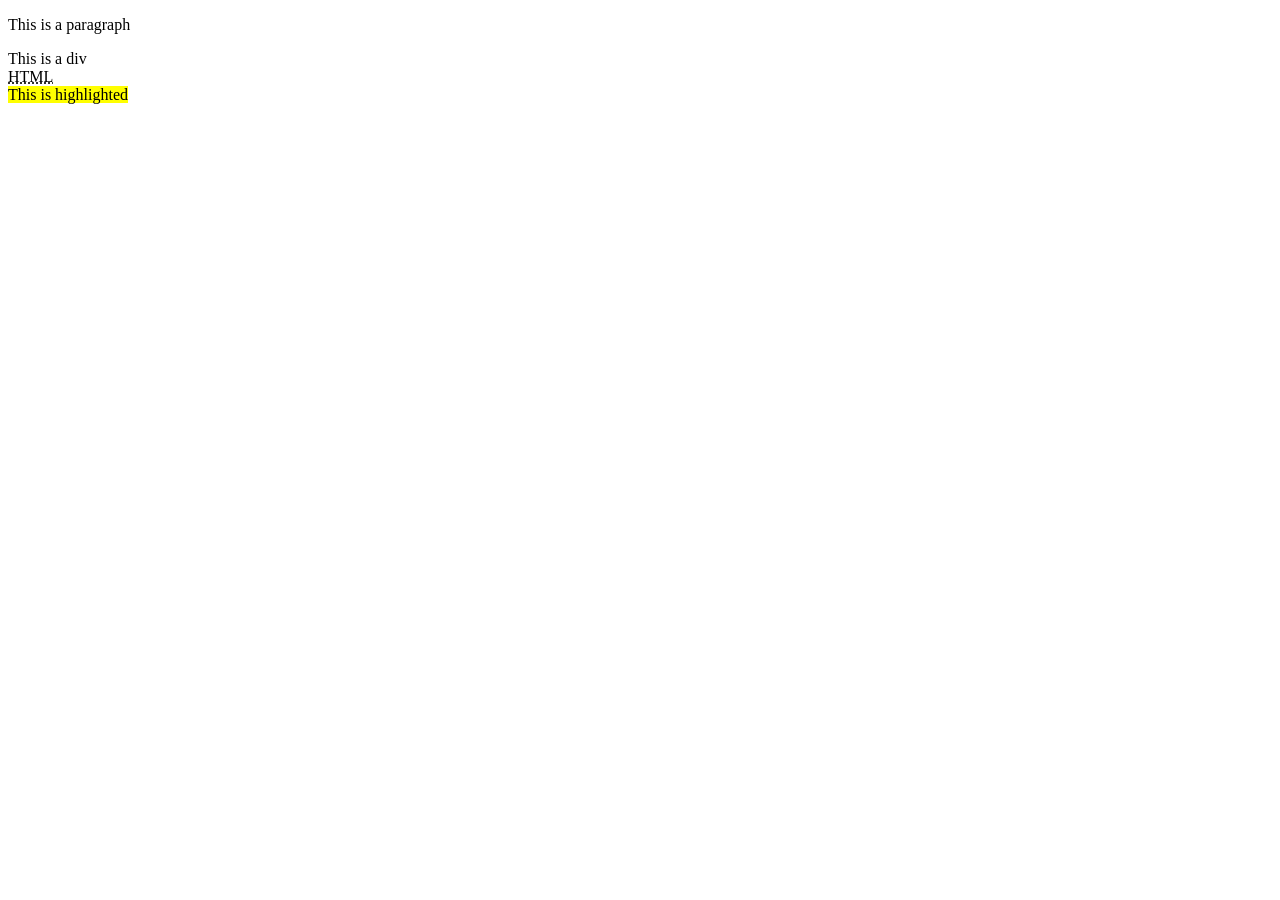
<file: Index.html>
<!DOCTYPE html>
<html lang="en">
    <head>
        <meta charset="UTF-8">
        <meta name="viewport" content = "width=device-width, intiial-scale=1">
        <title>Document</title>
    </head>
    <body>

        <p id="p1" class="group1">This is a paragraph</p>
        <div id="myDiv" class="group1">This is a div</div>

        <abbr title="HyperText Markup Language"> HTML</abbr>
        <br/>
        <mark> This is highlighted</mark>
        <br/>

        </body>
    </html>
</file>
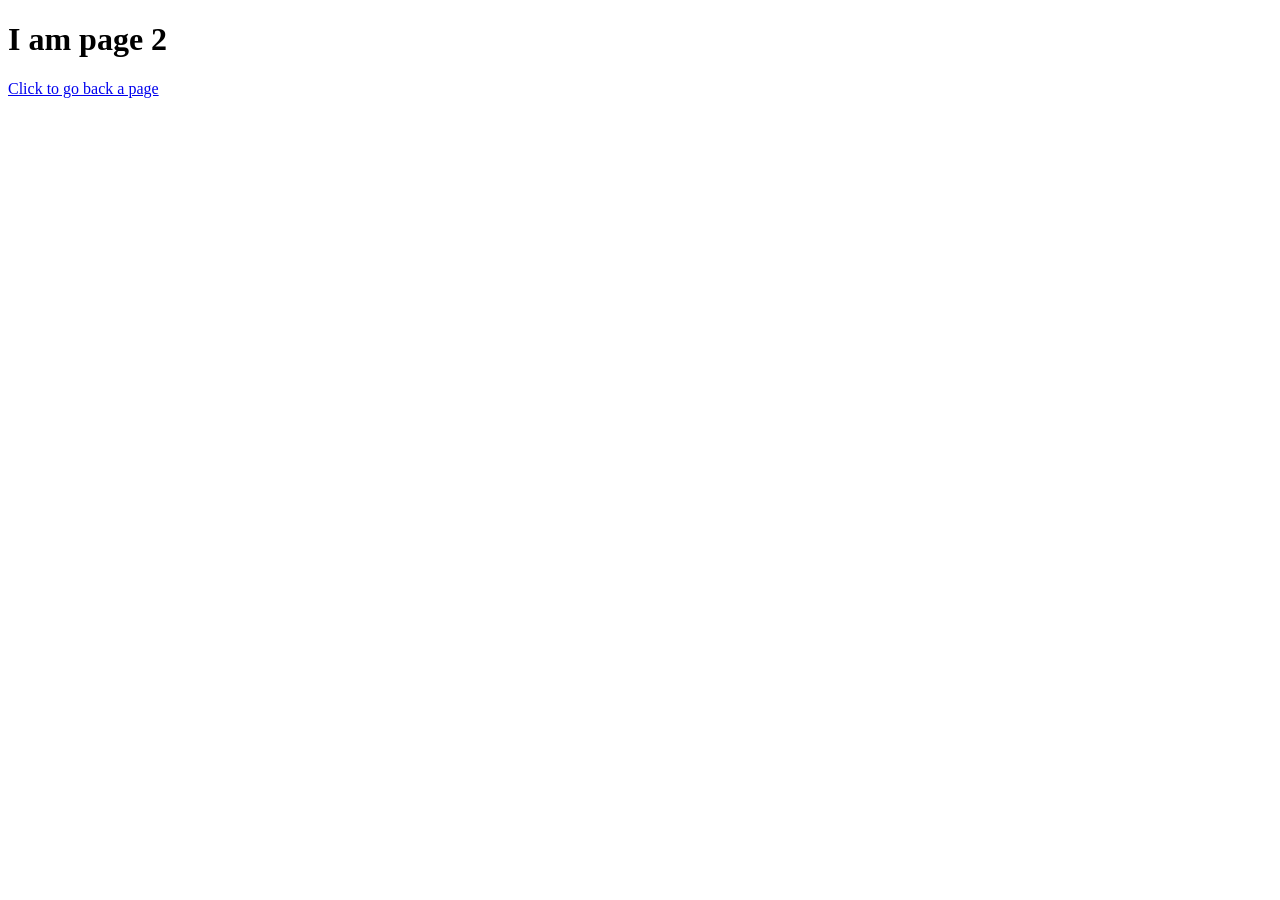
<file: about.html>
<!DOCTYPE html>
<html lang="en">
<head>
    <meta charset="UTF-8">
    <meta name="viewport" content="width=device-width, initial-scale=1.0">
    <title>Document</title>
</head>
<body>
    <h1>I am page 2</h1>
    <a href="index.html">Click to go back a page</a>
</body>
</html>
</file>
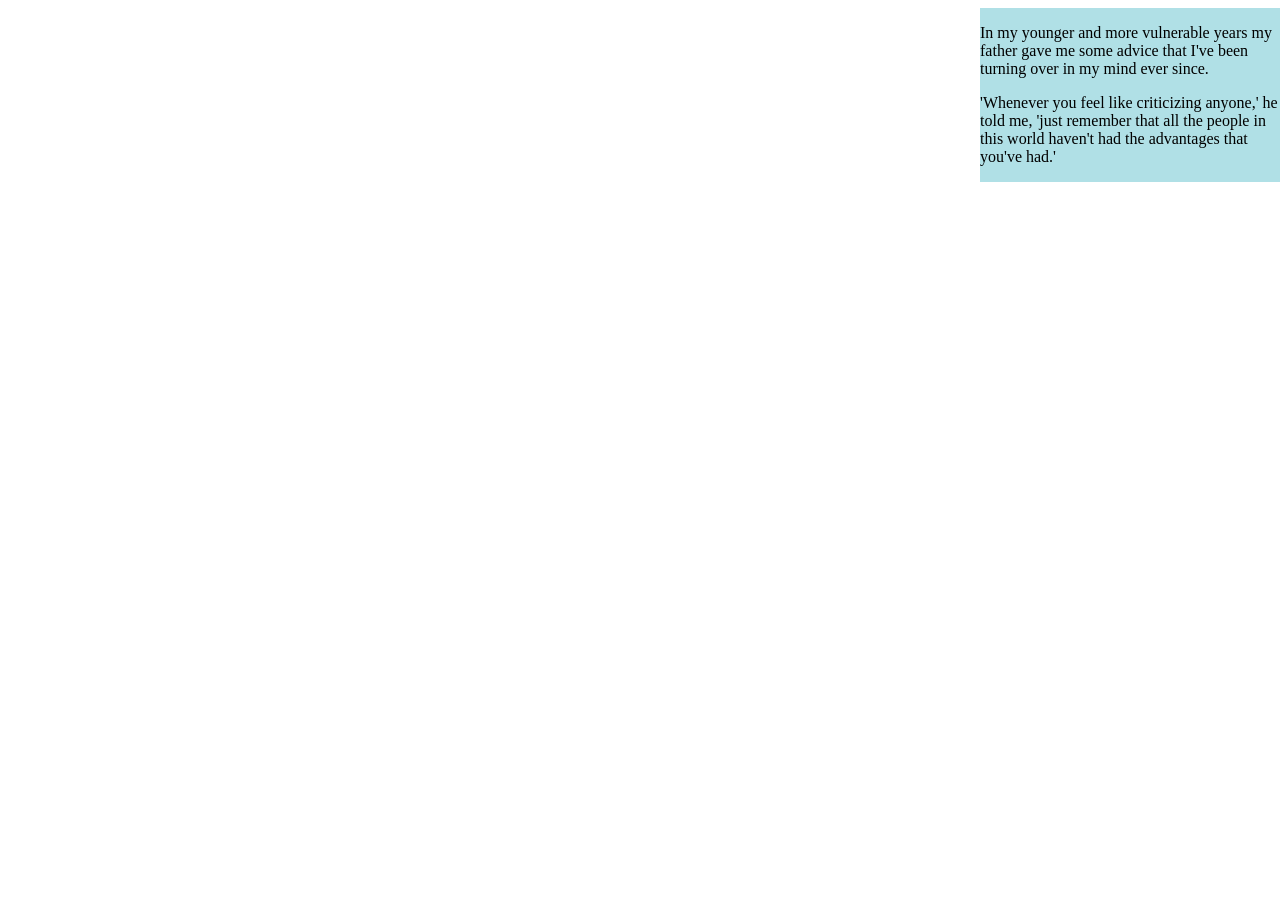
<file: AlignExercise.html>
<!DOCTYPE html>
<html>
<head>
    <style>
        div {
            width: 300px;
            background-color: #b0e0e6;
        }

        div {
            position: absolute;
            right: 0px;
            width: 300px;
            background-color: #b0e0e6;
        }
        div {
            margin-left: auto;
            margin-right: auto;
            width: 300px;
            background-color: #b0e0e6;
        }
    </style>
</head>
<body>
    <div>
        <p>In my younger and more vulnerable years my father gave me some advice that I've been turning over in my mind ever since.</p>
        <p>'Whenever you feel like criticizing anyone,' he told me, 'just remember that all the people in this world haven't had the advantages that you've had.'</p>
    </div>
</body>
</html>
</file>
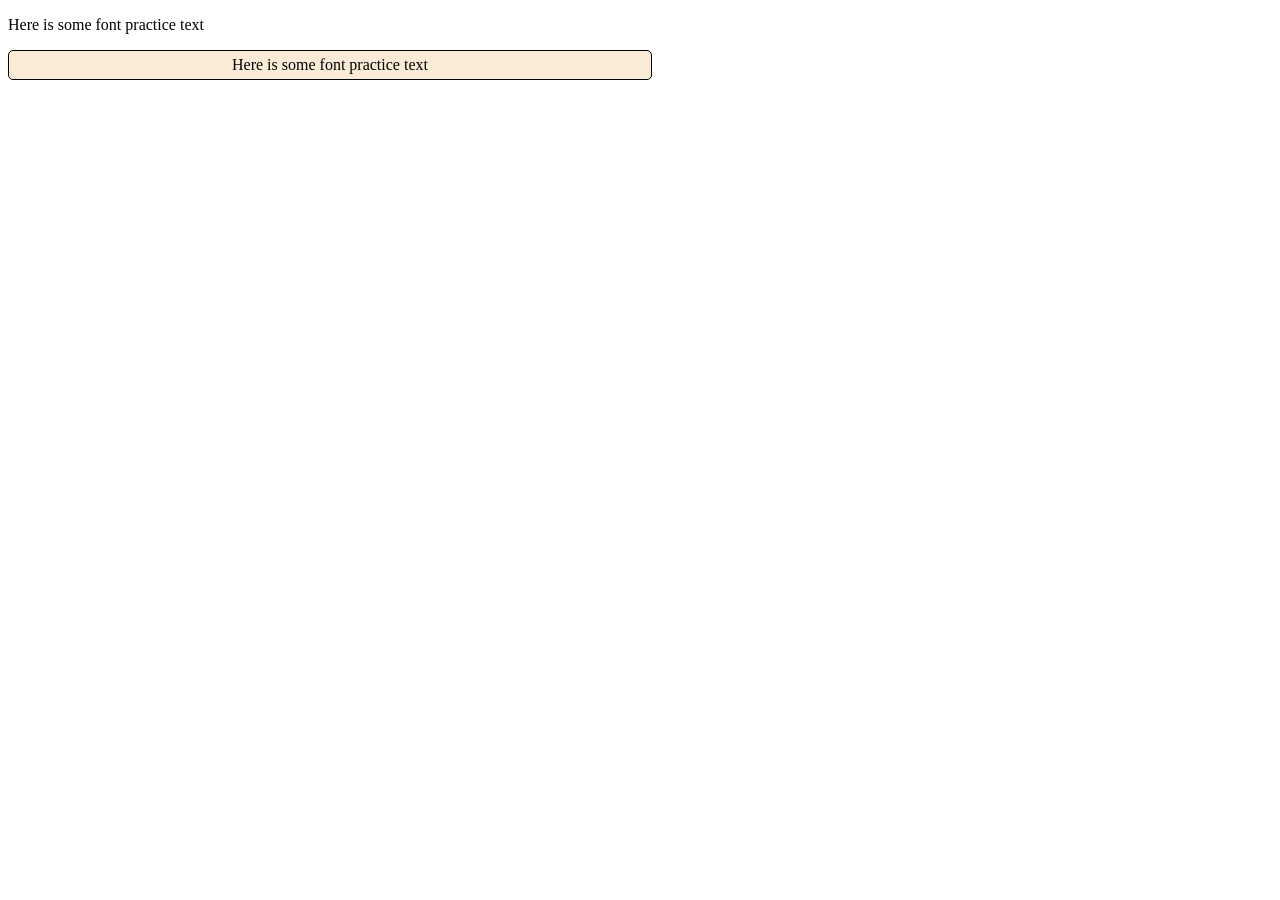
<file: FontsEx.html>
<!DOCTYPE html>
<html lang="en">

    <head>
        <meta charset="UTF-8">
        <meta name="viewport" content="width=device-width, initial-scale=1.0">
        <title>CSS fonts</title>
        <link rel="stylesheet" type="text/css" href="myFile1.css">
    </head>

    <body>

        <p> Here is some font practice text </p>


        <div> Here is some font practice text </div>

    </body>

</html>
</file>
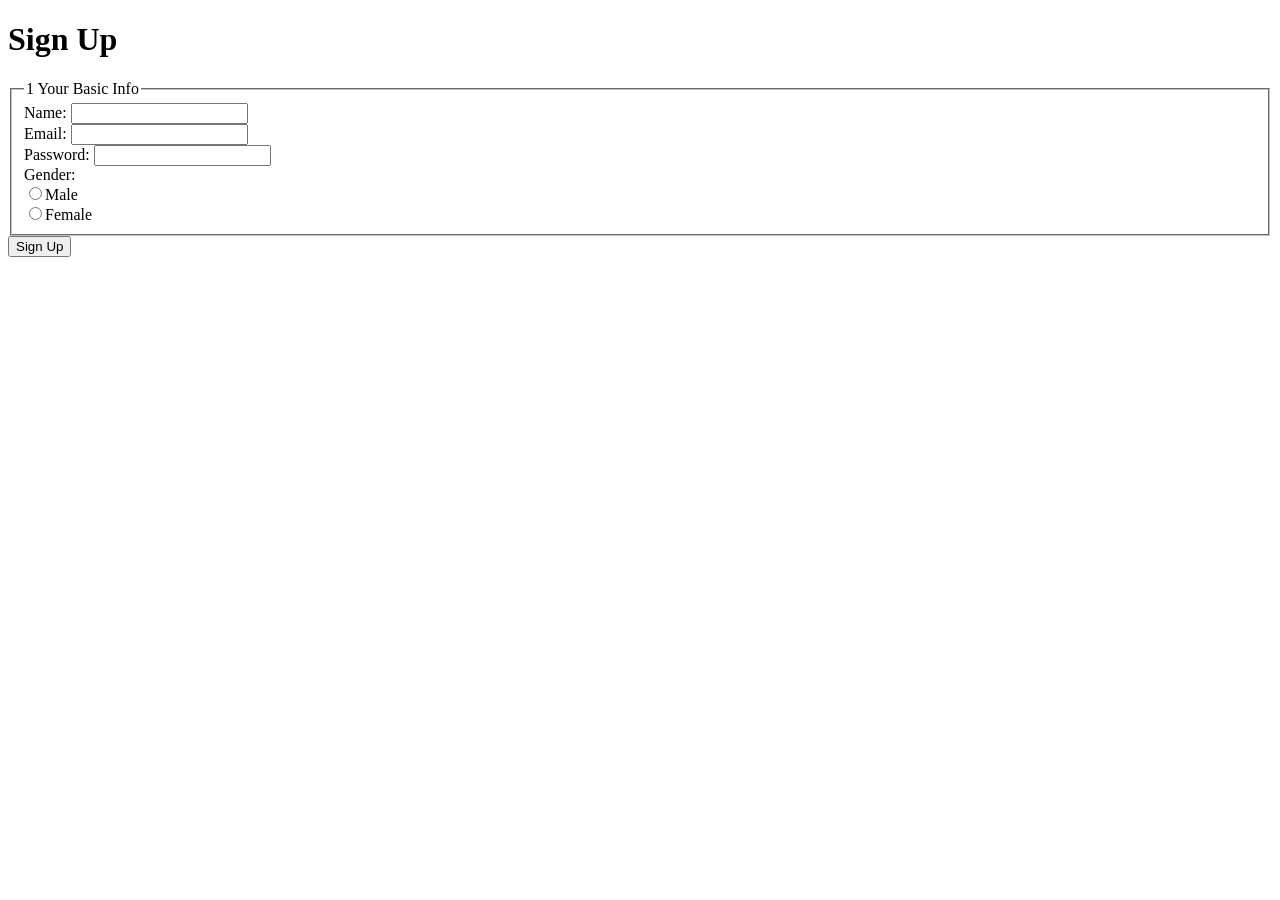
<file: FormsExercise.html>
<!Doctype html>
<html>
<head>
    <meta charset="utf-8">
    <meta name="viewport" content="width=device-width, initial-scale=1.0">
    <title>Sign Up Form</title>
</head>
<body>
    <form action="index.html" method="post">
        <h1> Sign Up </h1>
        <fieldset>
            <legend><span class="number">1</span> Your Basic Info</legend>
            <label for="name">Name:</label>
            <input type="text" id="name" name="user_name">
            <br>
            <label for="email">Email:</label>
            <input type="email" id="mail" name="user_email">
            <br>
            <label for="password">Password:</label>
            <input type="password" id="password"       name="user_password">
            <br>
            <label>Gender:</label>
            <br>
            <input type="radio" id="m_gender" value="m_gender" name="gender"><label for="m_gender">Male</label><br>
            <input type="radio" id="f_gender" value="f_gender" name="gender"><label for="f_gender">Female</label>
        </fieldset>
        <button type="submit">Sign Up</button>
    </form>
</body>
</html>
</file>
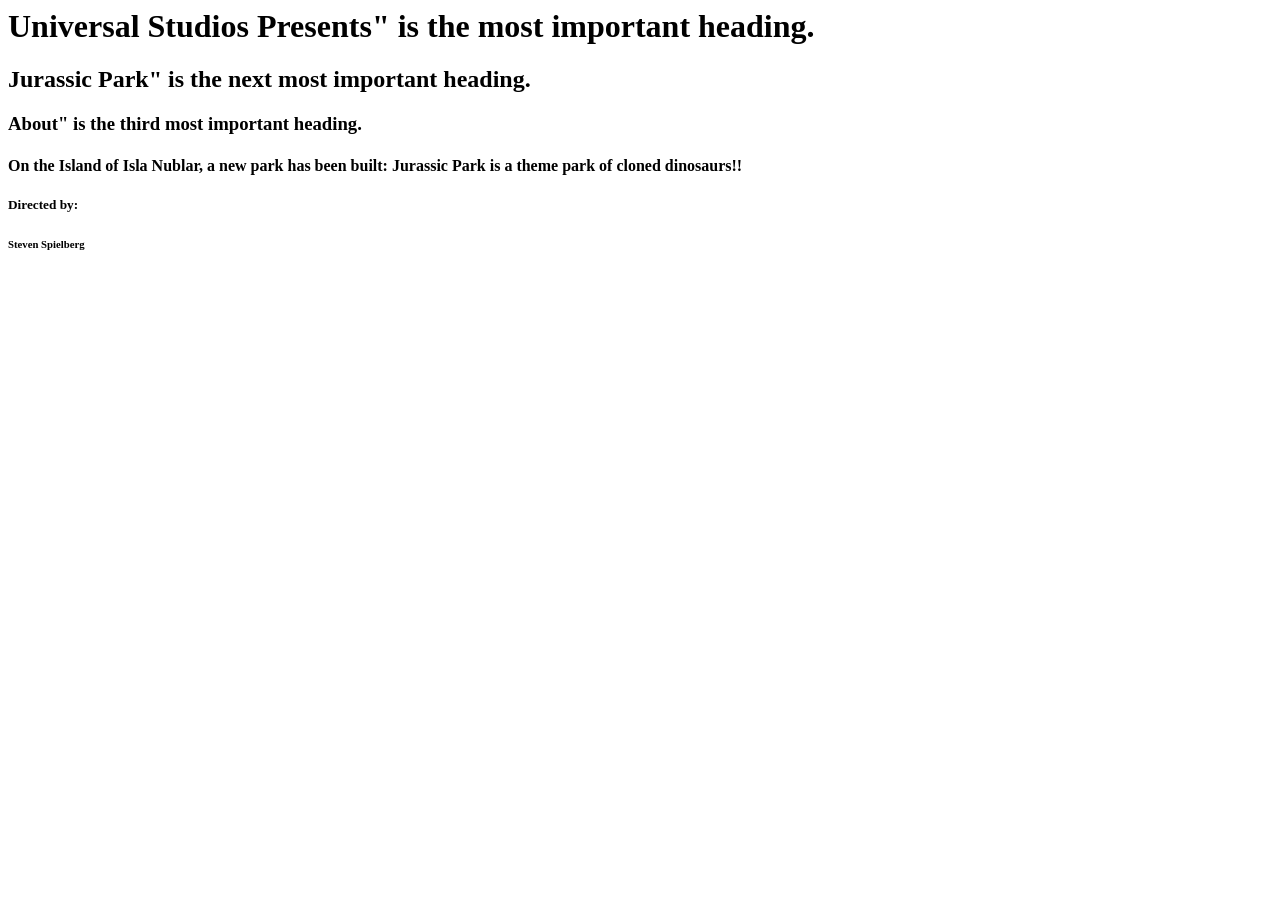
<file: HeadingsExercise.html>
<html>
<body>
   <h1>Universal Studios Presents" is the most important heading.</h1>
   <h2>Jurassic Park" is the next most important heading.</h2>
   <h3>About" is the third most important heading.</h3>
   <h4>On the Island of Isla Nublar, a new park has been built: Jurassic Park is a theme park of cloned dinosaurs!!</h4>
   <h5>Directed by:</h5>
   <h6>Steven Spielberg</h6>
</body>
</html>
</file>
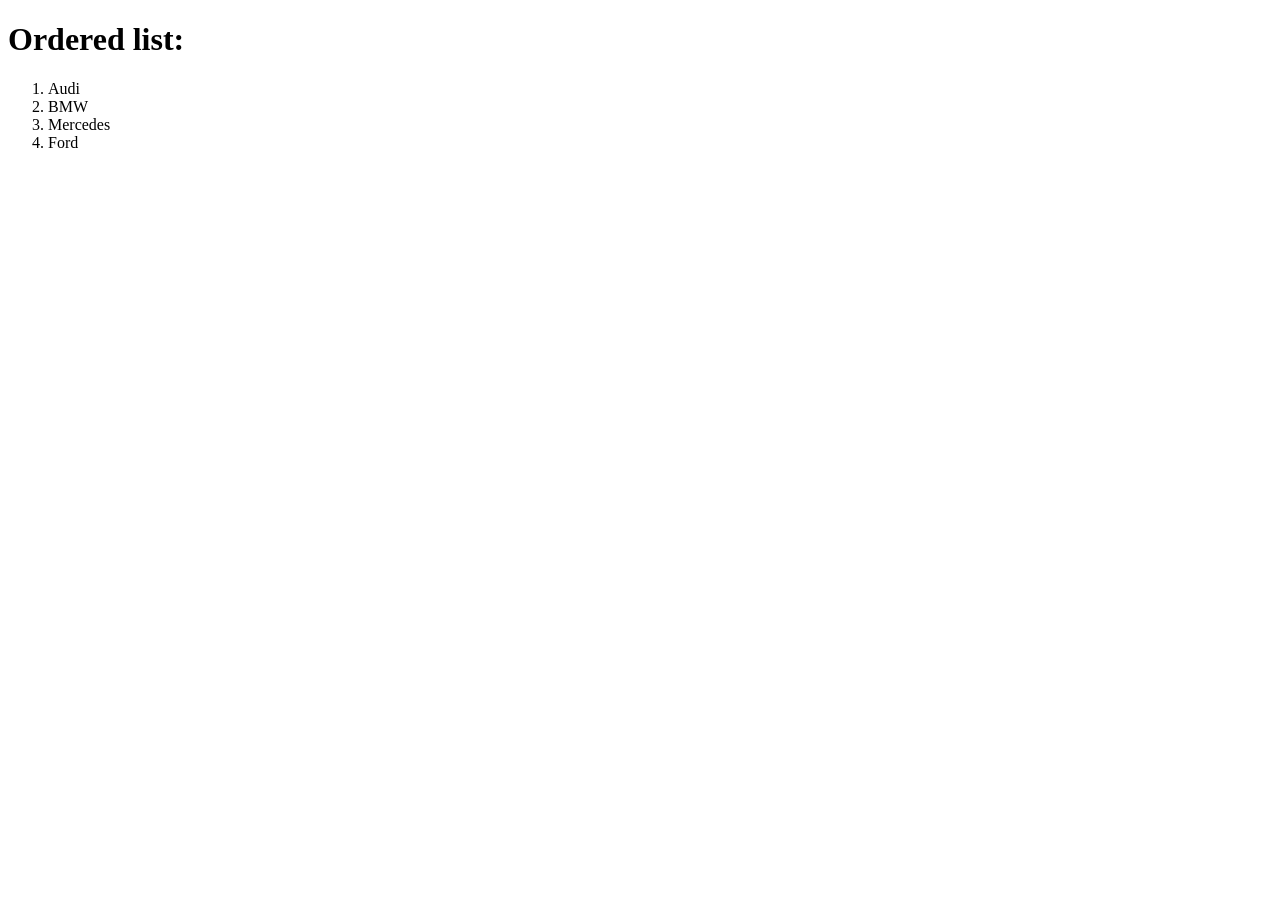
<file: ListsExercise.html>
<!DOCTYPE html> 
<html>
<head>
    <title>HTML</title>
</head>

<body>
    <h1>Ordered list:</h1>
    <ol>
    <li>Audi</li>
    <li>BMW</li>
    <li>Mercedes</li>
    <li>Ford</li>
    </ol>
</body>
</html>
</file>
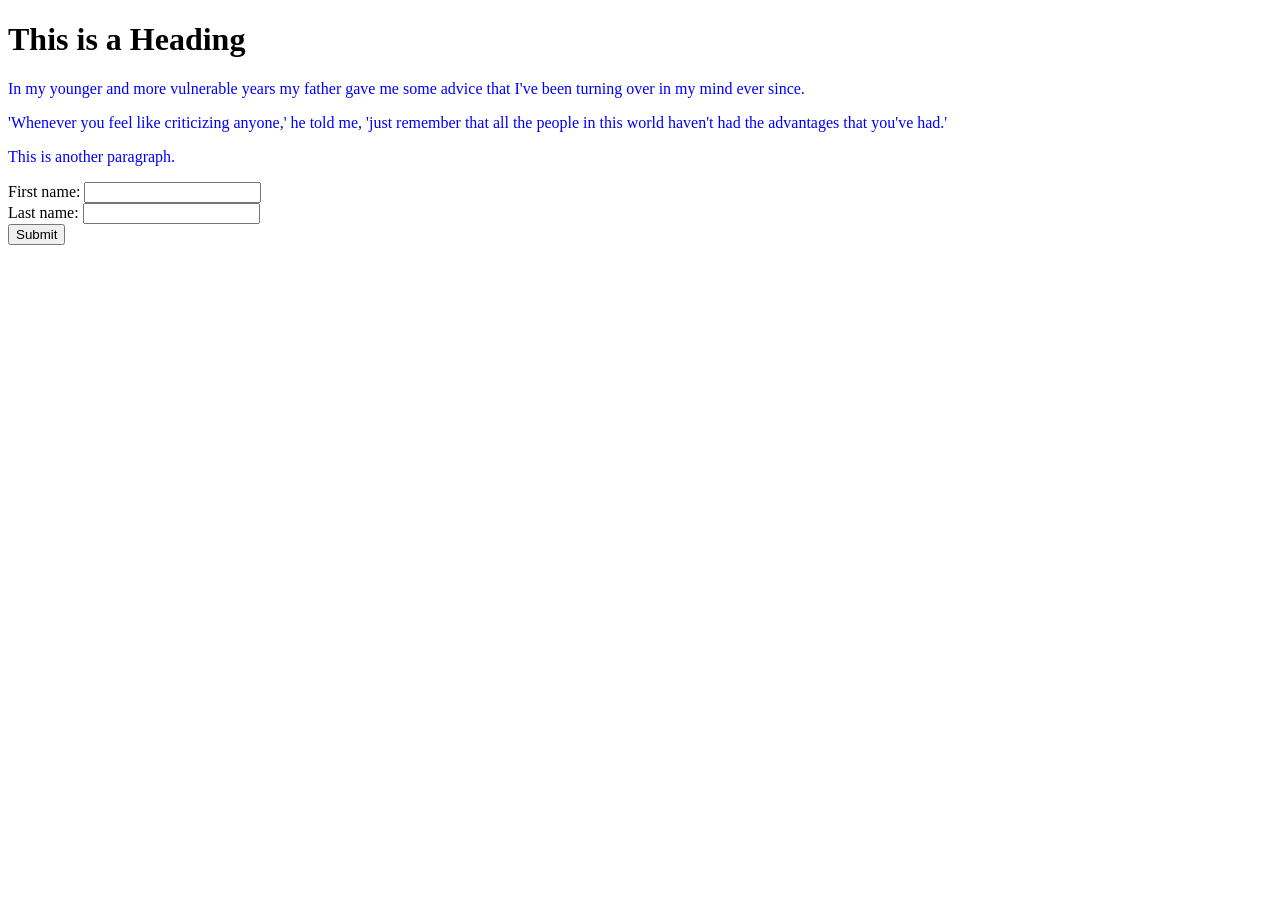
<file: Pseudo.html>
<!DOCTYPE html>
<html>
<head>
    
</head>
<body>
    <h1>This is a Heading</h1>
    <p>In my younger and more vulnerable years my father gave me some advice that I've been turning over in my mind ever since. </p>
    <p>'Whenever you feel like criticizing anyone,' he told me, 'just remember that all the people in this world haven't had the advantages that you've had.'</p>
    <p class="highlight">This is another paragraph.</p>
    <link rel="stylesheet" type="text/css" href="Pseudo1.css">
    <form>
        <label>First name:</label>
        <input type="text" name="fname"><br/>
        <label>Last name:</label>
        <input type="text" name="lname"><br/>
    <input type="submit" value="Submit">
    </form>
</body>
</html>
</file>
<file: myFile1.css>
body {
    font-weight: 500;
    font-style: italic;
    font: 1em 'Times New Roman', Times, serif;
    
}

div {
    width: 50%;
    border-radius: 5px;
    padding: 5px;
    background-color:antiquewhite;
    border: 1px solid black;
    text-align: center;
    
}
</file>
<file: Pseudo1.css>
p::first-line {
    color: blue;
}

p::first-letter {
    color: red;
    font-size: xx-large;
}

p::before {
    content: url(https://media.tenor.com/images/7db260732bbe2a6024d78ac75a3cb18d/tenor.gif);
}
p::after {
    content: url(https://media.tenor.com/images/7db260732bbe2a6024d78ac75a3cb18d/tenor.gif);
}

p.highlight:hover {
    background-color: lightblue;
}

input:focus {
    background-color: lightblue;
}
</file>
